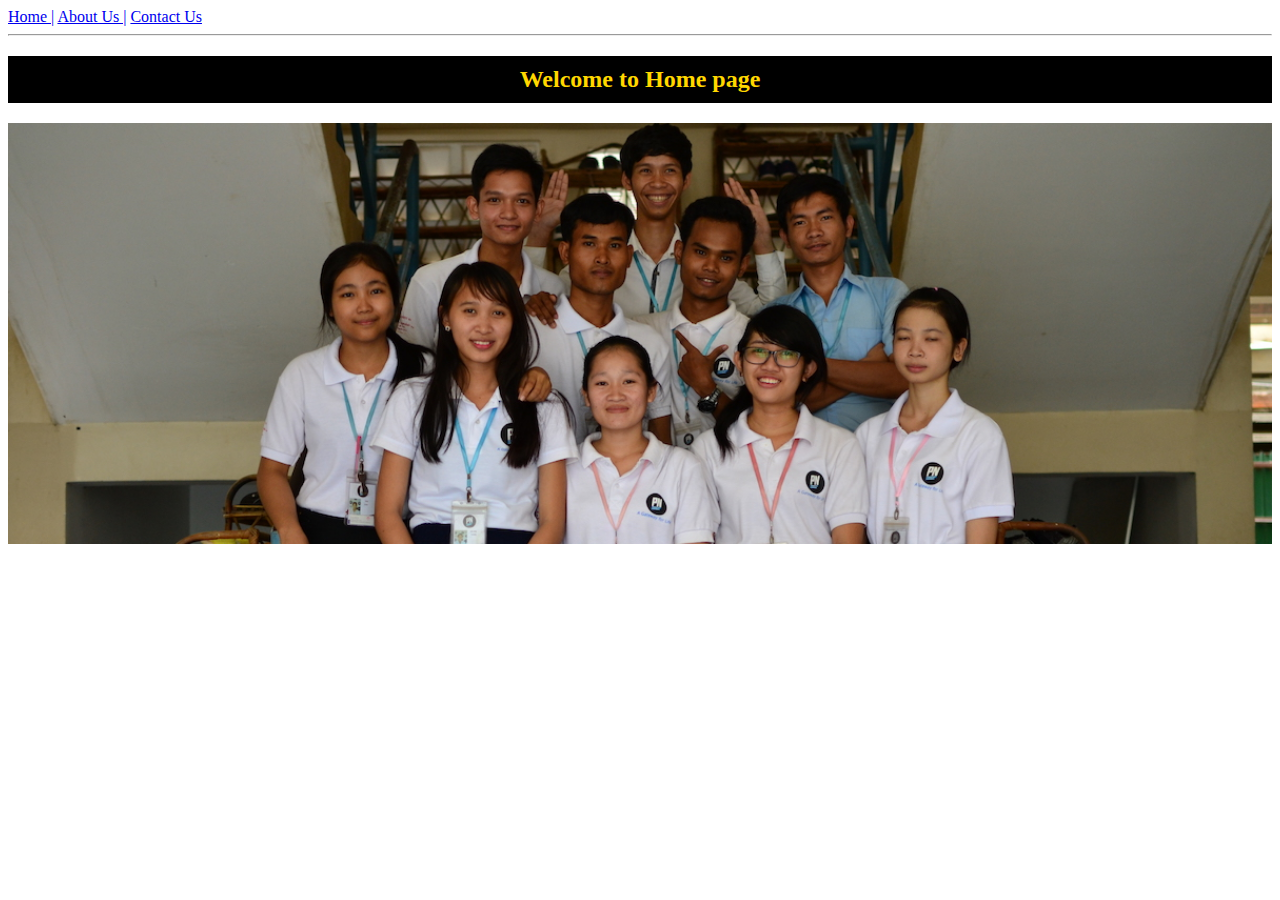
<file: index.html>
<!DOCTYPE html>
<html lang="en">
<head>
    <link rel="stylesheet" href="css/style.css">
    <title>Quizz</title>
</head>
<body>
      <a href="index.html" class="h1">Home |</a>
      <a href="./page/about.html" class="h2">About Us |</a>
      <a href="contact.html" class="h3">Contact Us</a>
      <hr>
      <h2> Welcome to Home page</h2>
      <img src="image/homepage.jpg" alt="" style="width: 100%;">
</body>
</html>
</file>
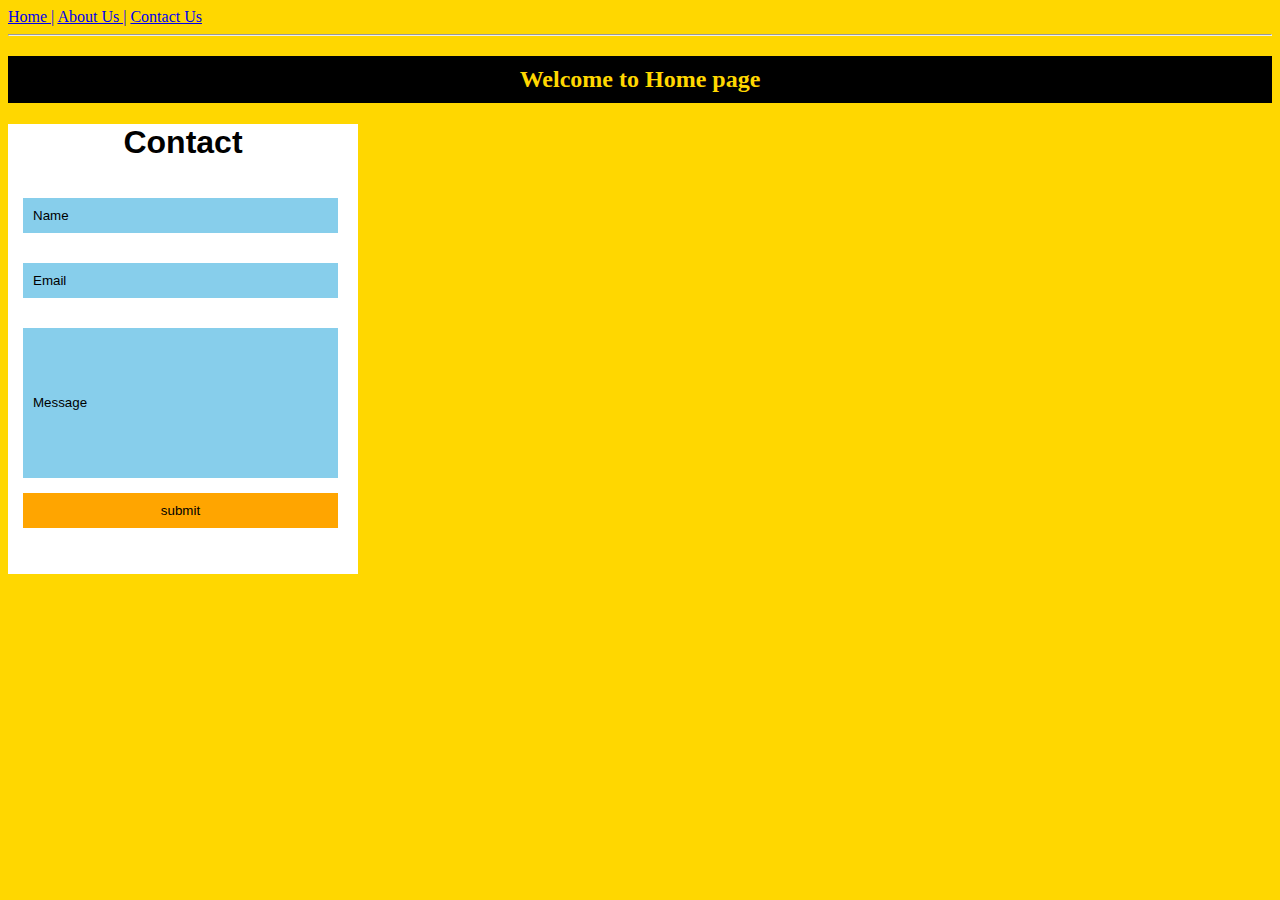
<file: contact.html>
<!DOCTYPE html>
<html lang="en">
<head>
    <title>Document</title>
    <style>
        body {
            background-color: gold;
        }
        h1{
            font-family: sans-serif;
        }
        .card{
            background-color: white;
            width: 350px;
            height: 450px;
        }
        .name{
            border: none;
            background-color: skyblue;
            width: 90%;
            padding: 10px;
            text-align: left;
            margin: 15px;
        }
        .email{
            border: none;
            background-color: skyblue;
            width: 90%;
            padding: 10px;
            text-align: left;
            margin: 15px;
        }
        .message{
            border: none;
            background-color: skyblue;
            width: 90%;
            height: 150px;
            padding: 10px;
            text-align: left;
            margin: 15px;
        }
        .submit{
            border: none;
            background-color: orange;
            padding: 10px;
            text-align: center;
            margin-left: 15px;
            width: 90%;
            
        }


    </style>

</head>
<body>
    <a href="index.html" class="h1">Home |</a>
    <a href="./page/about.html" class="h2">About Us |</a>
    <a href="./page/Contact.html" class="h3">Contact Us</a>
    <hr>
    <h2 style="text-align: center; color: gold; background-color: black; padding: 10px;"> Welcome to Home page</h2>
     <div class="card">
      <h1 style="text-align: center;"> <b>Contact</b></h1>
      <div class="btn">
      <input type="button" value="Name" class="name"><br>
      <input type="button" value="Email" class="email"> <br>
      <input type="button" value="Message" class="message"> <br>
       <input type="button" value="submit" class="submit"> </div>
     </div>
</body>
</html>
</file>
<file: css/style.css>
.nav{
    justify-content: space-between;
}

.h1:hover{
    background-color: teal;
    color: gold;
}
.h2:hover{
    background-color: teal;
    color: gold;
}
.h3:hover{
    background-color: teal;
    color: gold;
}
h2{
    text-align: center;
    background-color: black;
    color: gold;
    padding: 10px;
}
body{
    background-color: white;
}
</file>
